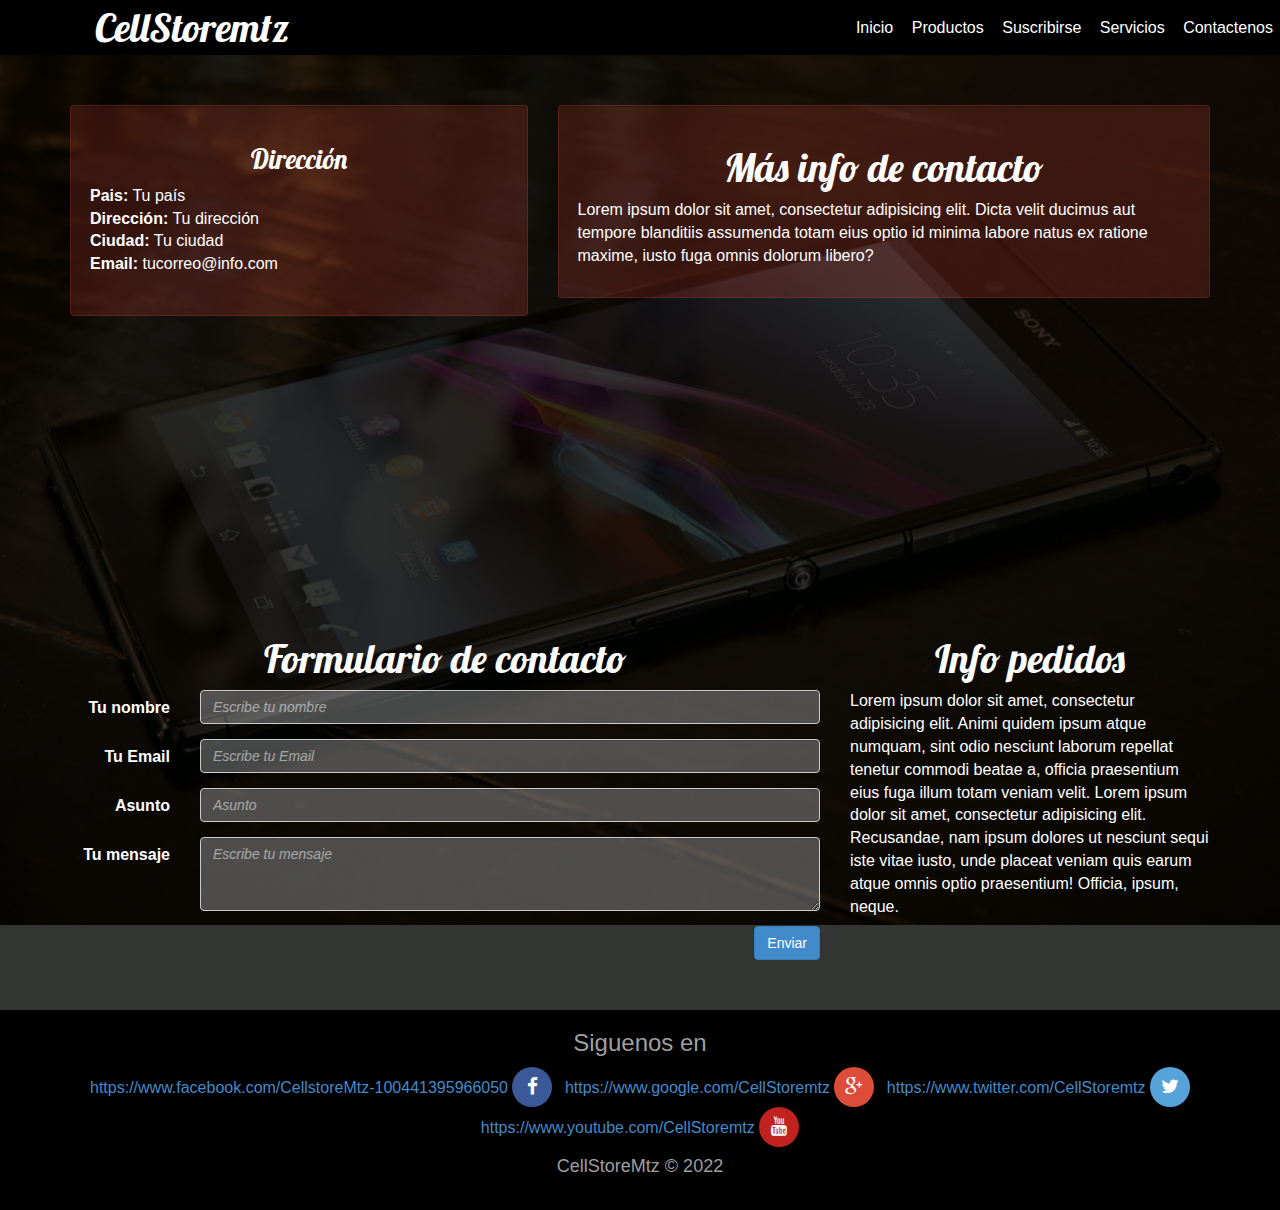
<file: PhoneStore-master/contact.html>
<!DOCTYPE html>
<html lang="es">
<head>
	<meta charset="UTF-8">
	<meta name="viewport" content="width=device-width, initial-scale=1">
	<title>Contactenos</title>
	<link rel="stylesheet" href="css/normalize.css">
	<link rel="stylesheet" href="css/bootstrap.min.css">
	<link rel="stylesheet" href="css/font-awesome.min.css">
	<link rel="stylesheet" href="css/style.css">
	<link rel="Shortcut Icon" type="image/x-icon" href="assets/icons/shortcut-icon.ico" />
	<link href='http://fonts.googleapis.com/css?family=Lobster' rel='stylesheet' type='text/css'>
	<script src="//ajax.googleapis.com/ajax/libs/jquery/1.11.2/jquery.min.js"></script>
	<script>window.jQuery || document.write('<script src="js/jquery-1.11.2.min.js"><\/script>')</script>
	<script src="js/modernizr.js"></script>
	<script src="js/main.js"></script>
	<script src="js/bootstrap.min.js"></script>
</head>
<body>
    <div class="page-container">
        <nav class="full-reset nav-phonestore">
           <div class="logo tittles-pages">
            CellStoremtz
           </div>
            <ul class="list-unstyled full-reset navigation-list">
                <li><a href="index.html">Inicio</a></li>
                <li><a href="product.html">Productos</a></li>
                <li><a href="Conexion/index.php">Suscribirse</a></li>
                <li><a href="services.html">Servicios</a></li>
                <li><a href="contact.html">Contactenos</a></li>
            </ul>
            <i class="fa fa-bars visible-xs btn-mobile"></i>
        </nav>
        <div class="content-page cover-background font-content-contact">
            <section class="contact-form-info section">
                <div class="container">
                    <div class="row">
                        <div class="col-xs-10 col-xs-offset-1 col-sm-5 col-sm-offset-0">
                            <div class="well">
                                <h3 class="text-center" style="font-family: 'Lobster', cursive; font-size: 27px;">Dirección</h3>
                                <address>
                                  <strong>Pais:</strong> Tu país<br>
                                  <strong>Dirección:</strong> Tu dirección<br>
                                  <strong>Ciudad:</strong> Tu ciudad<br>
                                  <strong>Email:</strong> tucorreo@info.com
                                </address>
                            </div>
                            <div class="map-responsive">

                                <iframe src="https://www.google.com/maps/d/u/0/embed?mid=17yKBgiuudM3rD1tEXlsgAkdxMFi42gMF&ehbc=2E312F" width="600" height="450" frameborder="0" style="border:0" allowfullscreen></iframe>
                                
                                </div>
                                <br>
                        </div>
                        <div class="col-xs-12 col-sm-7">
                            <div class="well">
                                <h3 class="tittles-pages text-center">Más info de contacto</h3>
                                <p>Lorem ipsum dolor sit amet, consectetur adipisicing elit. Dicta velit ducimus aut tempore blanditiis assumenda totam eius optio id minima labore natus ex ratione maxime, iusto fuga omnis dolorum libero?
                                </p>
                            </div>
                        </div>
                    </div>
                    <div class="row">
                        <div class="col-xs-12 col-md-4 col-md-push-8">
                            <h2 class="tittles-pages text-center">Info pedidos</h2>
                            <p>
                            Lorem ipsum dolor sit amet, consectetur adipisicing elit. Animi quidem ipsum atque numquam, sint odio nesciunt laborum repellat tenetur commodi beatae a, officia praesentium eius fuga illum totam veniam velit.
                            Lorem ipsum dolor sit amet, consectetur adipisicing elit. Recusandae, nam ipsum dolores ut nesciunt sequi iste vitae iusto, unde placeat veniam quis earum atque omnis optio praesentium! Officia, ipsum, neque.
                            </p>
                        </div>
                        <div class="col-xs-12 col-md-8 col-md-pull-4">
                            <h2 class="tittles-pages text-center">Formulario de contacto</h2>
                            <form class="form-horizontal" role="form">
                                <div class="form-group">
                                    <label class="control-label col-sm-2">Tu nombre</label>
                                    <div class="col-sm-10">	
                                        <input type="text" class="form-control input-form-contact" placeholder="Escribe tu nombre">
                                    </div>
                                </div>
                                <div class="form-group">
                                    <label class="control-label col-sm-2">Tu Email</label>
                                    <div class="col-sm-10">	
                                        <input type="email" class="form-control input-form-contact" placeholder="Escribe tu Email">
                                    </div>
                                </div>
                                <div class="form-group">
                                    <label class="control-label col-sm-2">Asunto</label>
                                    <div class="col-sm-10">	
                                        <input type="text" class="form-control input-form-contact" placeholder="Asunto">
                                    </div>
                                </div>
                                <div class="form-group">
                                    <label class="control-label col-sm-2">Tu mensaje</label>
                                    <div class="col-sm-10">	
                                        <textarea class="form-control input-form-contact" rows="3" placeholder="Escribe tu mensaje"></textarea>
                                    </div>
                                </div>
                                <button type="submit" class="btn btn-primary pull-right">Enviar</button>
                            </form>
                        </div>
                    </div>
                </div>
            </section> 
        </div>
    	<footer class="footer">
            <div class="container-fluid">
                <div class="col-xs-12 text-center">
                    <h3>Siguenos en</h3>
                    <ul class="list-unstyled list-social-icons">
                        <li >
                            <a href="#!">https://www.facebook.com/CellstoreMtz-100441395966050
                                <i class="fa fa-facebook" style="background-color: #3B5998;"></i> 
                             </a>
                         </li>
                         <li>
                             <a href="#!">https://www.google.com/CellStoremtz
                                 <i class="fa fa-google-plus" style="background-color: #DD4B39;"></i>
                             </a>
                         </li>
                         <li>
                             <a href="#!">https://www.twitter.com/CellStoremtz
                                 <i class="fa fa-twitter"  style="background-color: #56A3D9;"></i>
                             </a>
                         </li>
                         <li>
                             <a href="#!">https://www.youtube.com/CellStoremtz
                                 <i class="fa fa-youtube" style="background-color: #BF221F;"></i>
                            </a>
                        </li>
                    </ul>
                    <h4>CellStoreMtz &copy; 2022</h4>
                </div>
            </div>
        </footer>  
    </div>
</body>
</html>
</file>
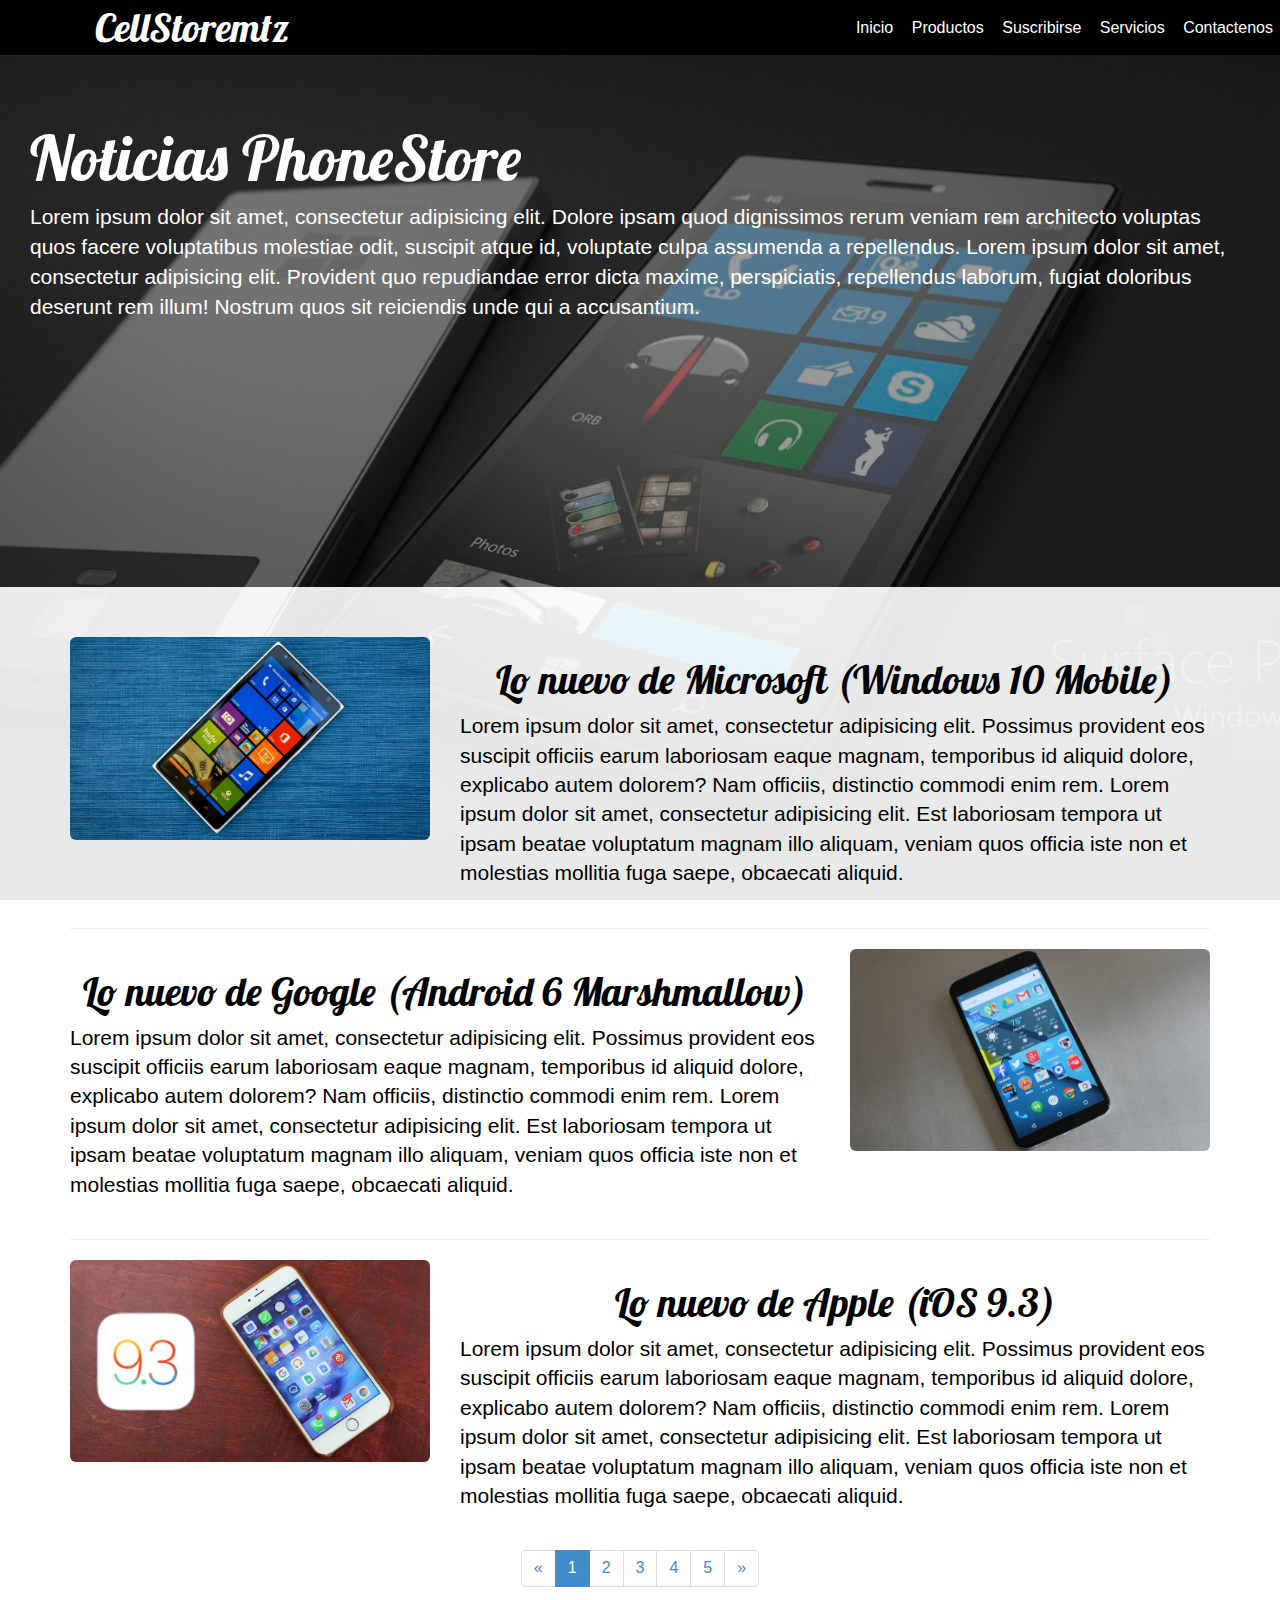
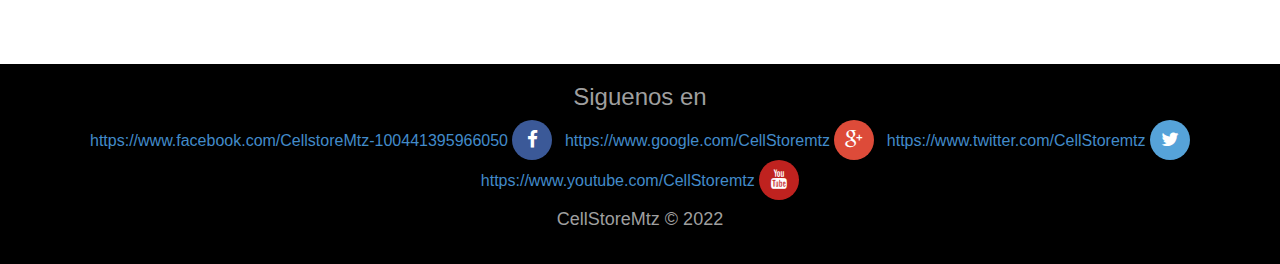
<file: PhoneStore-master/news.html>
<!DOCTYPE html>
<html lang="es">
<head>
	<meta charset="UTF-8">
	<meta name="viewport" content="width=device-width, initial-scale=1">
	<title>Noticias</title>
	<link rel="stylesheet" href="css/normalize.css">
	<link rel="stylesheet" href="css/bootstrap.min.css">
	<link rel="stylesheet" href="css/font-awesome.min.css">
	<link rel="stylesheet" href="css/style.css">
	<link rel="Shortcut Icon" type="image/x-icon" href="assets/icons/shortcut-icon.ico" />
	<link href='http://fonts.googleapis.com/css?family=Lobster' rel='stylesheet' type='text/css'>
	<script src="//ajax.googleapis.com/ajax/libs/jquery/1.11.2/jquery.min.js"></script>
	<script>window.jQuery || document.write('<script src="js/jquery-1.11.2.min.js"><\/script>')</script>
	<script src="js/modernizr.js"></script>
	<script src="js/main.js"></script>
	<script src="js/bootstrap.min.js"></script>
</head>
<body>
    <div class="page-container">
        <nav class="full-reset nav-phonestore">
           <div class="logo tittles-pages">
            CellStoremtz
           </div>
            <ul class="list-unstyled full-reset navigation-list">
                <li><a href="index.html">Inicio</a></li>
                <li><a href="product.html">Productos</a></li>
                <li><a href="Conexion/index.php">Suscribirse</a></li>
                <li><a href="services.html">Servicios</a></li>
                <li><a href="contact.html">Contactenos</a></li>
            </ul>
            <i class="fa fa-bars visible-xs btn-mobile"></i>
        </nav>
        <div class="content-page cover-background font-content-news">
            <div class="jumbotron">
              <h1 class="tittles-pages">Noticias PhoneStore</h1>
              <p>Lorem ipsum dolor sit amet, consectetur adipisicing elit. Dolore ipsam quod dignissimos rerum veniam rem architecto voluptas quos facere voluptatibus molestiae odit, suscipit atque id, voluptate culpa assumenda a repellendus. Lorem ipsum dolor sit amet, consectetur adipisicing elit. Provident quo repudiandae error dicta maxime, perspiciatis, repellendus laborum, fugiat doloribus deserunt rem illum! Nostrum quos sit reiciendis unde qui a accusantium.
              </p>
            </div>
            <section class="all-news-contents section">
                <div class="container">
                    <div class="row">
                        <div class="col-xs-12 col-sm-8 col-sm-push-4">
                            <h2 class="tittles-pages text-center">Lo nuevo de Microsoft (Windows 10 Mobile)</h2>
                            <p class="lead">Lorem ipsum dolor sit amet, consectetur adipisicing elit. Possimus provident eos suscipit officiis earum laboriosam eaque magnam, temporibus id aliquid dolore, explicabo autem dolorem? Nam officiis, distinctio commodi enim rem. Lorem ipsum dolor sit amet, consectetur adipisicing elit. Est laboriosam tempora ut ipsam beatae voluptatum magnam illo aliquam, veniam quos officia iste non et molestias mollitia fuga saepe, obcaecati aliquid.
                            </p>
                        </div>
                        <div class="col-xs-12 col-sm-4 col-sm-pull-8">
                            <img src="assets/img/news-windows-phone.jpg" alt="windows-phone" class="img-responsive img-rounded center-box-content">
                        </div>
                    </div>
                    <hr>
                    <div class="row">
                        <div class="col-xs-12 col-sm-8">
                            <h2 class="tittles-pages text-center">Lo nuevo de Google (Android 6 Marshmallow)</h2>
                            <p class="lead">Lorem ipsum dolor sit amet, consectetur adipisicing elit. Possimus provident eos suscipit officiis earum laboriosam eaque magnam, temporibus id aliquid dolore, explicabo autem dolorem? Nam officiis, distinctio commodi enim rem. Lorem ipsum dolor sit amet, consectetur adipisicing elit. Est laboriosam tempora ut ipsam beatae voluptatum magnam illo aliquam, veniam quos officia iste non et molestias mollitia fuga saepe, obcaecati aliquid.
                            </p>
                        </div>
                        <div class="col-xs-12 col-sm-4">
                            <img src="assets/img/news-android.jpg" alt="Android" class="img-responsive img-rounded center-box-content">
                        </div>
                    </div>
                    <hr>
                    <div class="row">
                        <div class="col-xs-12 col-sm-8 col-sm-push-4">
                            <h2 class="tittles-pages text-center">Lo nuevo de Apple (iOS 9.3)</h2>
                            <p class="lead">Lorem ipsum dolor sit amet, consectetur adipisicing elit. Possimus provident eos suscipit officiis earum laboriosam eaque magnam, temporibus id aliquid dolore, explicabo autem dolorem? Nam officiis, distinctio commodi enim rem. Lorem ipsum dolor sit amet, consectetur adipisicing elit. Est laboriosam tempora ut ipsam beatae voluptatum magnam illo aliquam, veniam quos officia iste non et molestias mollitia fuga saepe, obcaecati aliquid.
                            </p>
                        </div>
                        <div class="col-xs-12 col-sm-4 col-sm-pull-8">
                            <img src="assets/img/news-iOS.jpg" alt="iOS" class="img-responsive img-rounded center-box-content">
                        </div>
                    </div>
                    <div class="row"><!-- Paginacion noticias -->
                        <div class="col-xs-12 text-center">
                            <ul class="pagination">
                              <li><a href="#">&laquo;</a></li>
                              <li class="active"><a href="#">1</a></li>
                              <li><a href="#">2</a></li>
                              <li><a href="#">3</a></li>
                              <li><a href="#">4</a></li>
                              <li><a href="#">5</a></li>
                              <li><a href="#">&raquo;</a></li>
                            </ul>
                        </div>
                    </div>
                </div>
            </section>
        </div>
    	<footer class="footer">
            <div class="container-fluid">
                <div class="col-xs-12 text-center">
                    <h3>Siguenos en</h3>
                    <ul class="list-unstyled list-social-icons">
                        <li >
                            <a href="#!">https://www.facebook.com/CellstoreMtz-100441395966050
                                <i class="fa fa-facebook" style="background-color: #3B5998;"></i> 
                             </a>
                         </li>
                         <li>
                             <a href="#!">https://www.google.com/CellStoremtz
                                 <i class="fa fa-google-plus" style="background-color: #DD4B39;"></i>
                             </a>
                         </li>
                         <li>
                             <a href="#!">https://www.twitter.com/CellStoremtz
                                 <i class="fa fa-twitter"  style="background-color: #56A3D9;"></i>
                             </a>
                         </li>
                         <li>
                             <a href="#!">https://www.youtube.com/CellStoremtz
                                 <i class="fa fa-youtube" style="background-color: #BF221F;"></i>
                             </a>
                        </li>
                    </ul>
                    <h4>CellStoreMtz &copy; 2022</h4>
                </div>
            </div>
        </footer>
    </div>
</body>
</html>
</file>
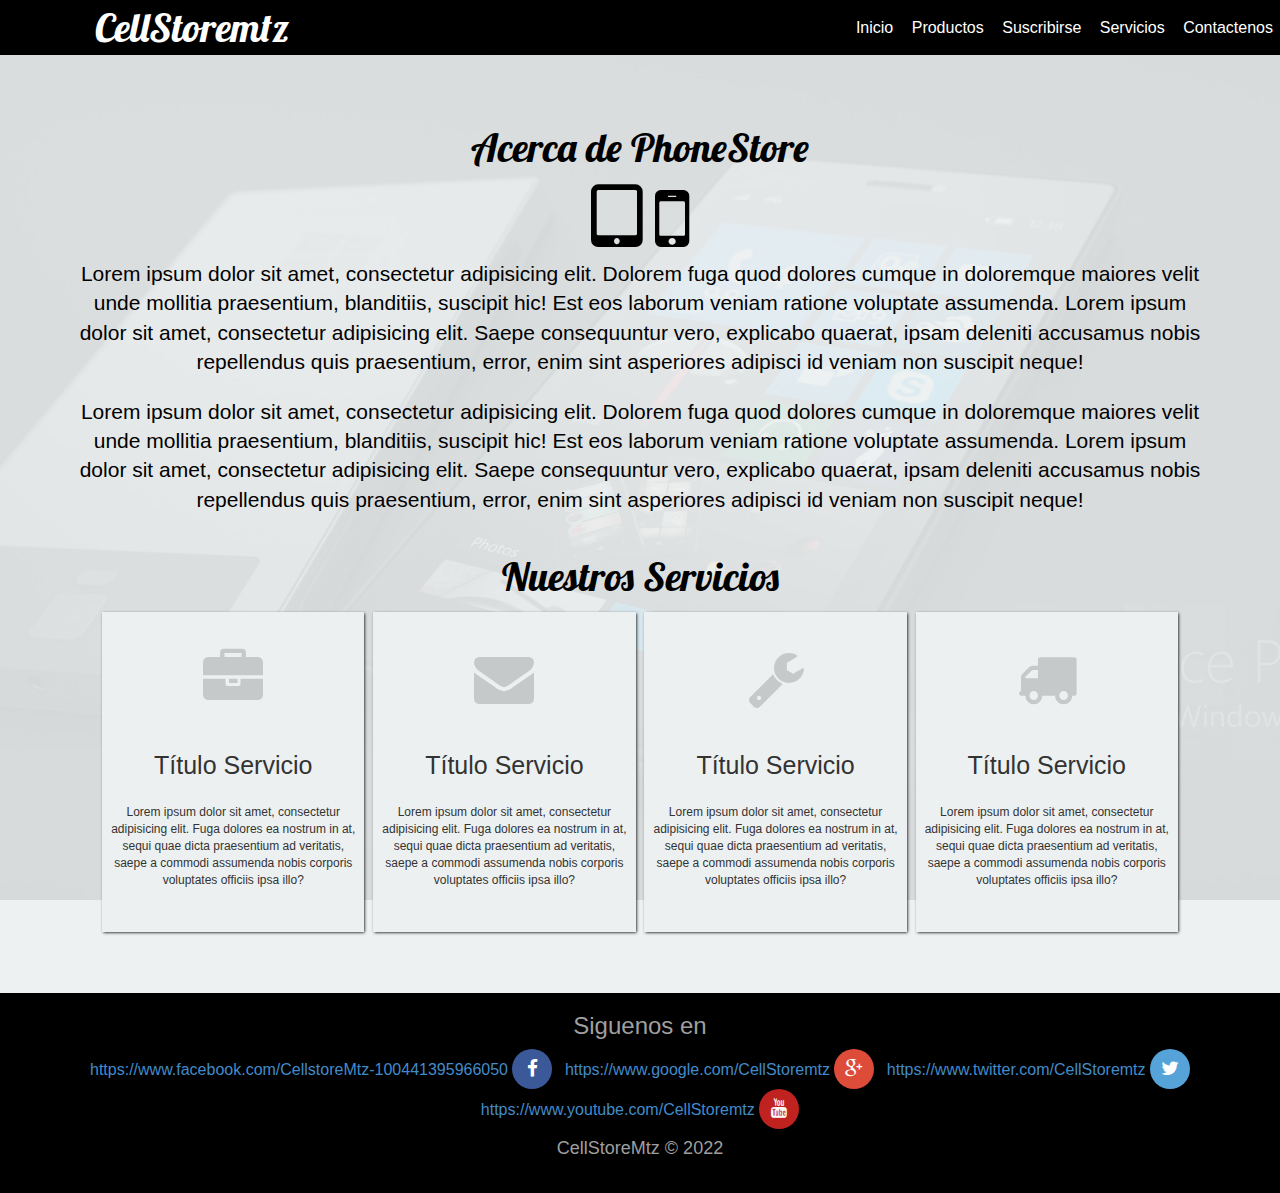
<file: PhoneStore-master/services.html>
<!DOCTYPE html>
<html lang="es">
<head>
	<meta charset="UTF-8">
	<meta name="viewport" content="width=device-width, initial-scale=1">
	<title>Servicios</title>
	<link rel="stylesheet" href="css/normalize.css">
	<link rel="stylesheet" href="css/bootstrap.min.css">
	<link rel="stylesheet" href="css/font-awesome.min.css">
	<link rel="stylesheet" href="css/style.css">
	<link rel="Shortcut Icon" type="image/x-icon" href="assets/icons/shortcut-icon.ico" />
	<link href='http://fonts.googleapis.com/css?family=Lobster' rel='stylesheet' type='text/css'>
	<script src="//ajax.googleapis.com/ajax/libs/jquery/1.11.2/jquery.min.js"></script>
	<script>window.jQuery || document.write('<script src="js/jquery-1.11.2.min.js"><\/script>')</script>
	<script src="js/modernizr.js"></script>
	<script src="js/main.js"></script>
	<script src="js/bootstrap.min.js"></script>
</head>
<body>
    <div class="page-container">
        <nav class="full-reset nav-phonestore">
           <div class="logo tittles-pages">
            CellStoremtz
           </div>
            <ul class="list-unstyled full-reset navigation-list">
                <li><a href="index.html">Inicio</a></li>
                <li><a href="product.html">Productos</a></li>
                <li><a href="Conexion/index.php">Suscribirse</a></li>
                <li><a href="services.html">Servicios</a></li>
                <li><a href="contact.html">Contactenos</a></li>
            </ul>
            <i class="fa fa-bars visible-xs btn-mobile"></i>
        </nav>
        <div class="content-page cover-background font-content-services">
            <section class="all-services section">
                <div class="container">
                    <div class="row">
                        <div class="col-xs-12 text-center">
                            <h2 class="tittles-pages">Acerca de PhoneStore</h2>
                            <i class="fa fa-tablet fa-5x"></i> &nbsp; <i class="fa fa-mobile fa-5x"></i>
                            <p class="lead">
                                Lorem ipsum dolor sit amet, consectetur adipisicing elit. Dolorem fuga quod dolores cumque in doloremque maiores velit unde mollitia praesentium, blanditiis, suscipit hic! Est eos laborum veniam ratione voluptate assumenda.
                                Lorem ipsum dolor sit amet, consectetur adipisicing elit. Saepe consequuntur vero, explicabo quaerat, ipsam deleniti accusamus nobis repellendus quis praesentium, error, enim sint asperiores adipisci id veniam non suscipit neque!
                            </p>
                            <p class="lead">
                                Lorem ipsum dolor sit amet, consectetur adipisicing elit. Dolorem fuga quod dolores cumque in doloremque maiores velit unde mollitia praesentium, blanditiis, suscipit hic! Est eos laborum veniam ratione voluptate assumenda.
                                Lorem ipsum dolor sit amet, consectetur adipisicing elit. Saepe consequuntur vero, explicabo quaerat, ipsam deleniti accusamus nobis repellendus quis praesentium, error, enim sint asperiores adipisci id veniam non suscipit neque!
                            </p>
                        </div>
                        <div class="col-xs-12">
                            <h2 class="text-center tittles-pages">Nuestros Servicios</h2>
                            <div class="principal-container-services">
                                <a href="#!">
                                    <p class="icon-service"><i class="fa fa-briefcase"></i></p>
                                    <p class="tittle-service">Título Servicio</p>
                                    <p class="description-service">
                                        Lorem ipsum dolor sit amet, consectetur adipisicing elit. Fuga dolores ea nostrum in at, sequi quae dicta praesentium ad veritatis, saepe a commodi assumenda nobis corporis voluptates officiis ipsa illo?
                                    </p>
                                </a>
                                <a href="#!">
                                    <p class="icon-service"><i class="fa fa-envelope"></i></p>
                                    <p class="tittle-service">Título Servicio</p>
                                    <p class="description-service">
                                        Lorem ipsum dolor sit amet, consectetur adipisicing elit. Fuga dolores ea nostrum in at, sequi quae dicta praesentium ad veritatis, saepe a commodi assumenda nobis corporis voluptates officiis ipsa illo?
                                    </p>
                                </a>
                                <a href="#!">
                                    <p class="icon-service"><i class="fa fa-wrench"></i></p>
                                    <p class="tittle-service">Título Servicio</p>
                                    <p class="description-service">
                                        Lorem ipsum dolor sit amet, consectetur adipisicing elit. Fuga dolores ea nostrum in at, sequi quae dicta praesentium ad veritatis, saepe a commodi assumenda nobis corporis voluptates officiis ipsa illo?
                                    </p>
                                </a>
                                <a href="#!">
                                    <p class="icon-service"><i class="fa fa-truck"></i></p>
                                    <p class="tittle-service">Título Servicio</p>
                                    <p class="description-service">
                                        Lorem ipsum dolor sit amet, consectetur adipisicing elit. Fuga dolores ea nostrum in at, sequi quae dicta praesentium ad veritatis, saepe a commodi assumenda nobis corporis voluptates officiis ipsa illo?
                                    </p>
                                </a>
                            </div>
                        </div>
                    </div>
                </div>
            </section> 
        </div>
    	<footer class="footer">
            <div class="container-fluid">
                <div class="col-xs-12 text-center">
                    <h3>Siguenos en</h3>
                    <ul class="list-unstyled list-social-icons">
                        <li >
                            <a href="#!">https://www.facebook.com/CellstoreMtz-100441395966050
                                <i class="fa fa-facebook" style="background-color: #3B5998;"></i> 
                             </a>
                         </li>
                         <li>
                             <a href="#!">https://www.google.com/CellStoremtz
                                 <i class="fa fa-google-plus" style="background-color: #DD4B39;"></i>
                             </a>
                         </li>
                         <li>
                             <a href="#!">https://www.twitter.com/CellStoremtz
                                 <i class="fa fa-twitter"  style="background-color: #56A3D9;"></i>
                             </a>
                         </li>
                         <li>
                             <a href="#!">https://www.youtube.com/CellStoremtz
                                 <i class="fa fa-youtube" style="background-color: #BF221F;"></i>
                             </a>
                        </li>
                    </ul>
                    <h4>CellStoreMtz &copy; 2022</h4>
                </div>
            </div>
        </footer>
    </div>
</body>
</html>
</file>
<file: PhoneStore-master/css/style.css>
/* ================================General====================================*/
html, body {
    height: 100%;
    margin: 0;
    padding: 0;
    width: 100%;
    font-size: 16px;
}
.full-reset{
	margin: 0;
	padding: 0;
	width: 100%;
	box-sizing: border-box;
}
.cover-background{
	background-attachment: fixed;
	background-color: #fff;
	background-position: center center;
	background-repeat: no-repeat;
	background-size: cover;
    margin: 0;
	padding:0;
	width: 100%;
}
.page-container{
	background-color: transparent;
    height: 100%; 
    height: auto !important;
    min-height: 100%;
    position: relative;
}
.content-page{
    padding-bottom: 200px; /*Si modifica esta propiedad, tambien hacerlo en height de la clase .footer*/
}
.footer{
	background-color: #000;
	bottom: 0 !important;
    bottom: -1px;
	color: #9f9f9f;
	height: 200px; /*Si modifica esta propiedad, tambien hacerlo en padding-botton de la clase .content-page*/ 
	overflow: hidden;
    position: absolute;
	width: 100%;
}
.section{
	margin: 0;
	padding: 50px 0;
	width: 100%;
}
.center-box-content{
	margin: 0 auto;
}
.tittles-pages{
	font-family: 'Lobster', cursive;
	font-size: 40px;
}
/* ================================NavBar====================================*/
.nav-phonestore{
	background-color: #000;
	height: 55px;
	position: relative;
}
.logo{
    float: left;
    height: 55px;
    width: 30%;
    line-height: 55px;   
    color: #fff;
    text-align: center;
}
.navigation-list{
    float: left;
    height: 55px;
    text-align: center;
    width: 70%;
    text-align: right; 
}
.navigation-list > li{
    display: inline-block;
    height: 55px;
}
.navigation-list > li a{
	height: 55px;
	color: #fff;
	text-align: center;
	text-decoration: none;
	display: block;
	line-height: 55px;
	padding: 0 7px;
}
.navigation-list > li a:hover{
	color:rgb(231,76,60)
}
/* ================================Social icons====================================*/
.list-social-icons > li{
	display: inline-block;
	margin: 0 4px;
}
.list-social-icons > li > a > i{
    transition: all .3s ease-in-out;
    width: 40px;
    height: 40px;
    border-radius: 100%;
    color: #fff;
    line-height: 40px;
    text-align: center;
    font-size: 19px;
}
.list-social-icons > li > a > i:hover{
	transform:scale(1.5);
}
/* ================================Styles Index====================================*/
.font-content-index{
	background-image: url(../assets/img/phone-font-index.jpg);
}
.OS-phones{
	background-color: rgba(231, 76, 60,0.9);
	color: #000;
	width: 100%;
}
.news-promo-content{
	background-color: #fff;
	width: 100%;
}
.content-dest{
	padding-bottom: 30px;
	padding-top: 30px;
}
/* ================================Styles Product====================================*/
.content-carousel{
	background-color: #000;
	margin: 0;
    padding: 0;
	width: 100%;
}
.static-image-carousel{
	background-color: #000;
	margin: 0;
	padding: 0;
	width: 100%;
}
.thumbnail-content-phones{
	background: #ffffff; /* Old browsers */
	background: linear-gradient(to bottom,  #ffffff 0%,#f6f6f6 47%,#ededed 100%); /* W3C */
	background: -moz-linear-gradient(top,  #ffffff 0%, #f6f6f6 47%, #ededed 100%); /* FF3.6+ */
	background: -ms-linear-gradient(top,  #ffffff 0%,#f6f6f6 47%,#ededed 100%); /* IE10+ */
	background: -o-linear-gradient(top,  #ffffff 0%,#f6f6f6 47%,#ededed 100%); /* Opera 11.10+ */
	background: -webkit-linear-gradient(top,  #ffffff 0%,#f6f6f6 47%,#ededed 100%); /* Chrome10+,Safari5.1+ */
	background: -webkit-gradient(linear, left top, left bottom, color-stop(0%,#ffffff), color-stop(47%,#f6f6f6), color-stop(100%,#ededed)); /* Chrome,Safari4+ */
	filter: progid:DXImageTransform.Microsoft.gradient( startColorstr='#ffffff', endColorstr='#ededed',GradientType=0 ); /* IE6-9 */
	padding-bottom: 15px;
	padding-top: 15px;
}
/* ================================Styles news====================================*/
.font-content-news{
	background-image: url(../assets/img/phone-font-news.jpg);
}
.jumbotron{
	background-color: rgba(0,3,0,.4);
	color:#fff;
	margin-bottom: 0;
	margin-top: 0;
	padding-bottom: 250px;
}
.all-news-contents{
	background-color: rgba(255, 255, 255,0.9);
	color: #000;
}
/* ================================Styles services====================================*/
.font-content-services{
	background-image: url(../assets/img/phone-font-news.jpg);
}
.all-services{
	background-color: rgba(236, 240, 241,0.9);
	color: #000;
}
.principal-container-services{
    margin: 0;
    padding: 0;
    text-align: center;
    width: 100%;
}
.principal-container-services > a{
    background-color: #ecf0f1;
    box-shadow: .5px .5px 3px #000;
    display: inline-block;
    height: 320px;
    margin: 4px 0.2%;
    min-height: 320px;
    overflow: hidden;
    padding: 25px 0px;
    vertical-align: baseline;
    width: 23%;
}
.principal-container-services > a:focus{
    outline: none;
    text-decoration: none;
}
.principal-container-services > a:hover{
    background-color: #000;
    text-decoration: none;
    transition: all .3s linear;
    -moz-transition: all 400ms linear;
    -ms-transition: all 400ms linear;
    -o-transition: all 400ms linear;
    -webkit-transition: all 400ms linear;
}
.icon-service,
.tittle-service,
.description-service {
    color: #333;
    text-align: center;
    transition: all 400ms linear;
    -moz-transition: all 400ms linear;
    -ms-transition: all 400ms linear;
    -o-transition: all 400ms linear;
    -webkit-transition: all 400ms linear;
    width: 100%;
}
.icon-service{
    font-size: 60px;
    opacity: .2;
}
.tittle-service{
    font-size: 25px;
    margin-top: 25px;
}
.description-service{
    font-size: 12px;
    padding:  10px 5px;
}
.principal-container-services > a:hover .icon-service{
    color: #ff2020;
    opacity: .2;
    transform: scale(5,5) rotate(20deg) translate(5px,15px);
    -moz-transform: scale(5,5) rotate(20deg) translate(5px,15px);
    -ms-transform: scale(5,5) rotate(20deg) translate(5px,15px);
    -o-transform: scale(5,5) rotate(20deg) translate(5px,15px);
    -webkit-transform: scale(5,5) rotate(20deg) translate(5px,15px);
}
.principal-container-services > a:hover .tittle-service{
    color: rgb(255, 144, 0);
    transform: translateY(-32px);
    -moz-transform: translateY(-32px);
    -ms-transform: translateY(-32px);
    -o-transform: translateY(-32px);
    -webkit-transform: translateY(-32px);
}
.principal-container-services > a:hover .description-service{
    color: rgb(255, 144, 0);
    transform: translateY(-32px);
    -moz-transform: translateY(-32px);
    -ms-transform: translateY(-32px);
    -o-transform: translateY(-32px);
    -webkit-transform: translateY(-32px);
}
/* ================================Styles contact====================================*/
.font-content-contact{
	background-image: url(../assets/img/phone-font-index.jpg);
}
.contact-form-info{
	background-color: rgba(0, 3, 0, 0.8);
	color: #fff;
}
.well{
	background-color: rgba(231, 76, 60,0.2);
	border: solid 1px rgba(231, 76, 60,0.2);
	box-shadow: inset 0 1px 1px rgba(0, 0,0, 0.3);
}
.input-form-contact{
	background-color: rgba(236, 240, 241,0.3);
	color: #fff;
	font-style: italic;
}
.input-form-contact::-moz-placeholder { color:#fff;  opacity: .5;}
.input-form-contact:-ms-input-placeholder { color:#fff;  opacity: .5;}
.input-form-contact::-webkit-input-placeholder { color:#fff; opacity: .5;}
/* ======================================= MediaQueries bootstrap =======================================*/
/* col-xs */
@media (max-width: 767px) {
	.jumbotron{
		background-color: rgb(255,255,255);
		color: #333;
		padding-bottom: 60px;
	}
    .jumbotron > p{
		font-size: 16px;
	}
    .logo {
        width: 100%;
    }
    .navigation-list{
    	position: absolute;
    	top: 55px;
    	border-top: 1px solid rgba(255,255,255,.7);
    	width: 100%;
    	background-color: #000;
    	height: auto;
    	pointer-events: none;
    	opacity: 0;
        z-index: 99;
    }
    .navigation-list li{
    	display: block;
    	width: 100%;
    }
    .navigation-list-show{
    	pointer-events: auto;
    	opacity: 1;
    }
    .btn-mobile{
    	height: 55px;
    	width: 55px;
    	line-height: 55px;
    	color: #fff;
    	position: absolute;
    	top: 0;
    	right: 0;
    	text-align: center;
    	cursor: pointer;
    	font-size: 20px;
    }
    .principal-container-services > a{
        margin: 15px 0;
        width: 100%;
    }
    .social-img{
		height: 48px;
		width: 48px;
	}
	.tittles-pages{
		font-family: 'Lobster', cursive;
		font-size: 30px;
	}
}
/* col-sm */
@media (min-width: 768px) and (max-width: 991px) {
    .principal-container-services > a{
        width: 48%;
    }
    .jumbotron{
		padding-bottom: 70px;
	}
}
/* col-md */
@media (min-width: 992px) and (max-width: 1199px) {
    /*Estilos css aquí*/
}
/* col-lg */
@media (min-width: 1200px) {  
    /*Estilos css aquí*/
}
.map-responsive{

    overflow:hidden;

    padding-bottom:56.25%;

    position:relative;

    height:0;

}

.map-responsive iframe{

    left:0;

    top:0;

    height:100%;

    width:100%;

    position:absolute;

}
</file>
